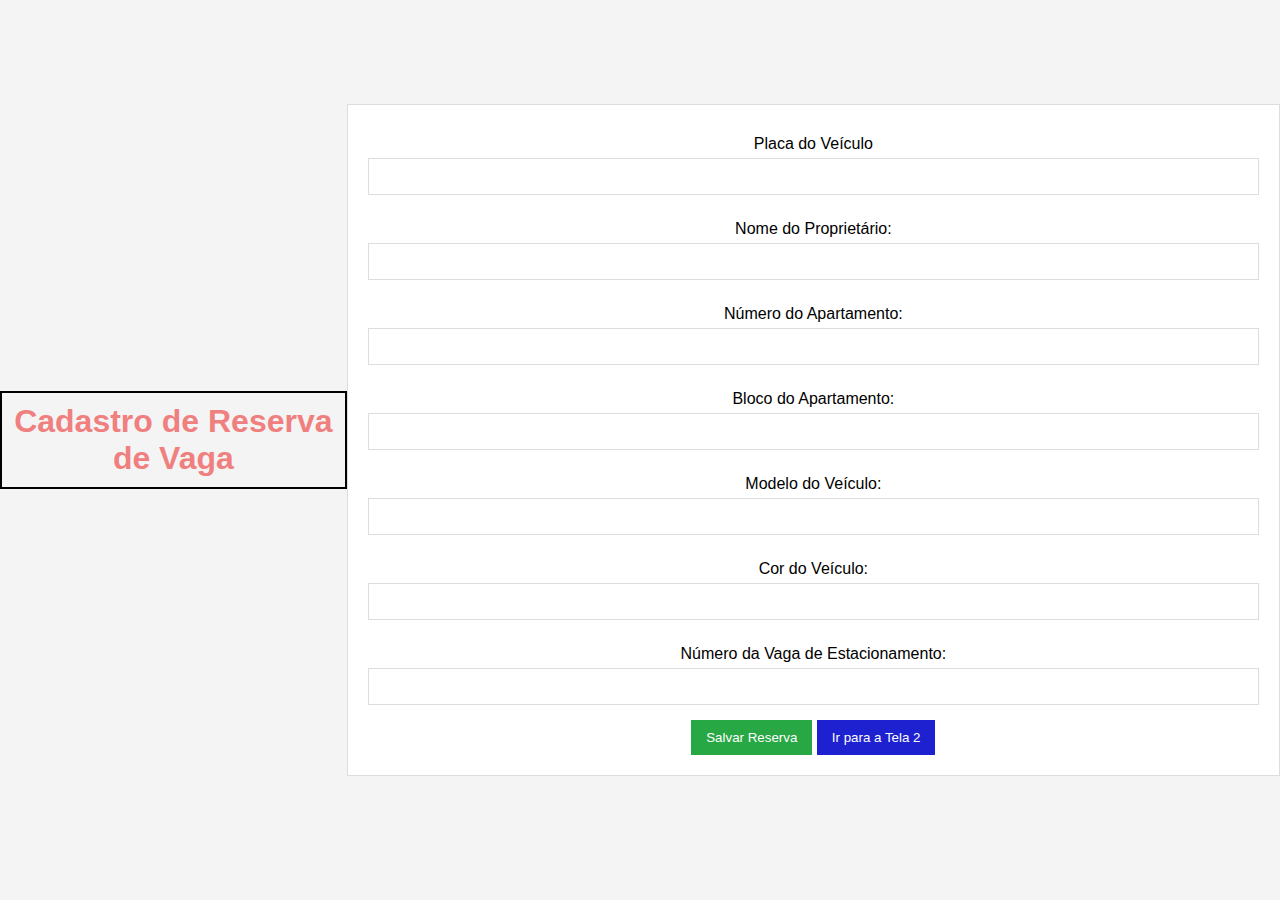
<file: index.html>
<!DOCTYPE html>
<html lang="pt-BR">
<head>
  <meta charset="UTF-8">
  <meta name="viewport" content="width=device-width, initial-scale=1.0">
  <title>Cadastro de Reserva do Estacionamento</title>
  <link rel="stylesheet" href="style.css">
</head>
<body>
  <h1>Cadastro de Reserva de Vaga</h1>
  <form id="reservaForm">
    <label for="placa">Placa do Veículo</label>
    <input type="text" id="placa" required>

    <label for="nome">Nome do Proprietário:</label>
    <input type="text" id="nome" required>

    <label for="apartamento">Número do Apartamento:</label>
    <input type="text" id="apartamento" required>

    <label for="bloco">Bloco do Apartamento:</label>
    <input type="text" id="bloco" required>

    <label for="modelo">Modelo do Veículo:</label>
    <input type="text" id="modelo" required>

    <label for="cor">Cor do Veículo:</label>
    <input type="text" id="cor" required>

    <label for="vaga">Número da Vaga de Estacionamento:</label>
    <input type="number" id="vaga" required>

    <button id='principal' type="submit">Salvar Reserva</button>
    <button id='secundario' onclick="irParaTela2()">Ir para a Tela 2</button>

    
  </form>

  <script src="script.js"></script>
</body>
</html>
</file>
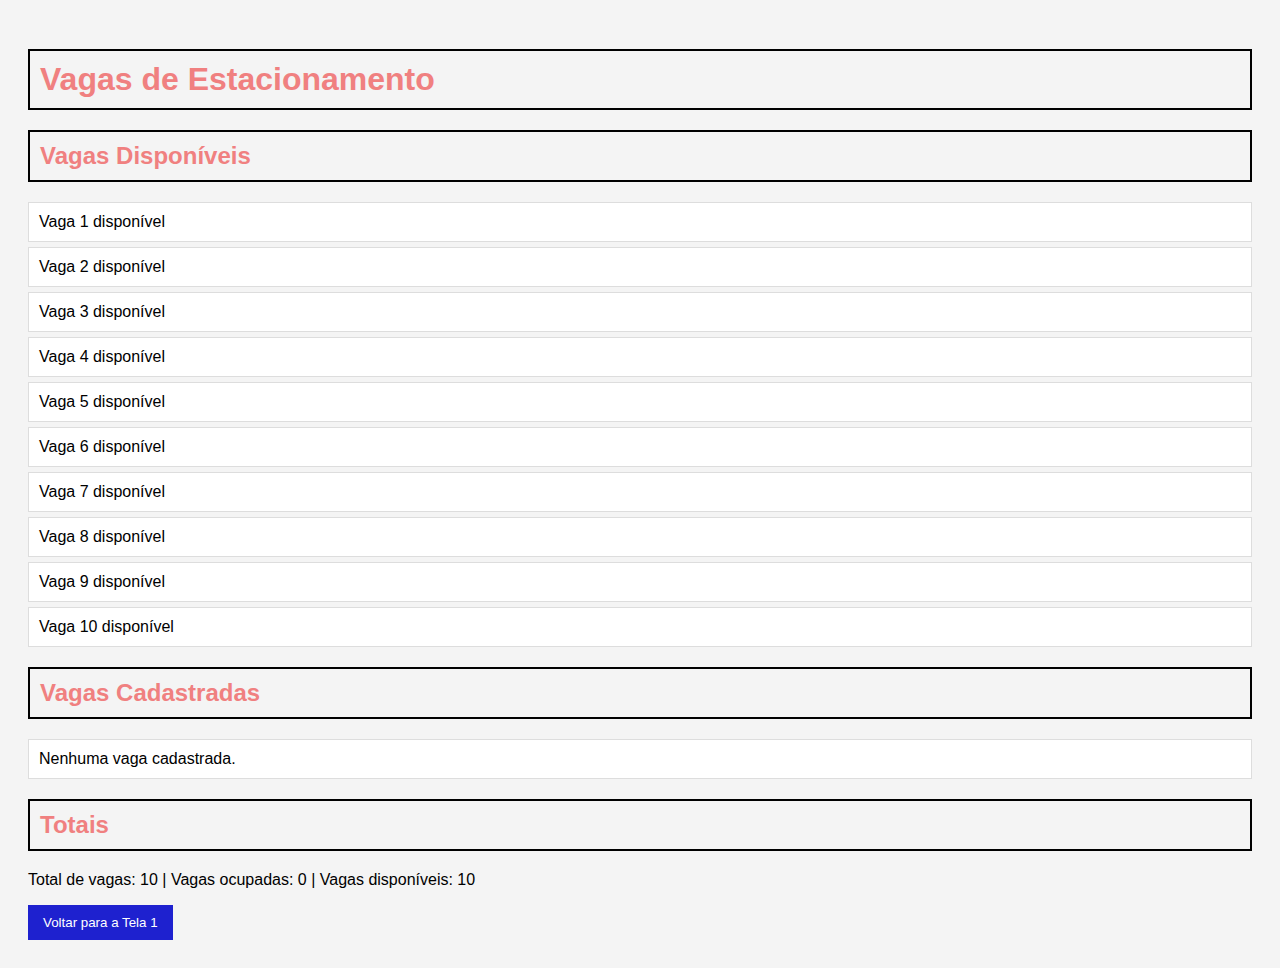
<file: vagas.html>
<!DOCTYPE html>
<html lang="pt-BR">
<head>
  <meta charset="UTF-8">
  <meta name="viewport" content="width=device-width, initial-scale=1.0">
  <title>Vagas Disponíveis e Cadastradas</title>
  <link rel="stylesheet" href="style2.css">
</head>
<body>
  <h1>Vagas de Estacionamento</h1>
  <h2>Vagas Disponíveis</h2>
  <ul id="vagasDisponiveis"></ul>

  <h2>Vagas Cadastradas</h2>
  <ul id="vagasCadastradas"></ul>

  <h2>Totais</h2>
  <ul id="vagasInfo"></ul>

  <button id='secundario' onclick="VoltarParaATela1()">Voltar para a Tela 1</button>

  <script src="script2.js"></script>
</body>
</html>
</file>
<file: style.css>
/* Global Styles */
* {
  margin: 0;
  padding: 0;
  box-sizing: border-box;
}

body {
  font-family: 'Calibri', sans-serif;
  background-color: #f4f4f4;
  display: flex;
  justify-content: center;
  align-items: center;
  height: 100vh;
  text-align: center;
}

/* Container to Centralize Form */
.container {
  display: flex;
  flex-direction: column;
  justify-content: center;
  align-items: center;
  width: 100%;
  max-width: 600px;
  padding: 20px;
}

/* Title Styling */
h1, h2 {
  color: #f08080; /* Light red */
  border: 2px solid black;
  padding: 10px;
  margin-bottom: 20px;
  display: inline-block;
}

/* Form Styling */
form {
  background-color: #fff;
  padding: 20px;
  border: 1px solid #ddd;
  width: 100%;
  margin-bottom: 20px;
}

/* Label Styling */
label {
  display: block;
  margin-top: 10px;
}

/* Input Styling */
input {
  width: 100%;
  padding: 10px;
  margin-top: 5px;
  margin-bottom: 15px;
  border: 1px solid #ddd;
}

/* Main Button Styling */
#principal {
  padding: 10px 15px;
  background-color: #28a745;
  color: white;
  border: none;
  cursor: pointer;
  transition: transform 0.3s ease-in-out, background-color 0.3s ease-in-out;
}

#principal:hover {
  background-color: #218838;
  transform: scale(1.1);
}

/* Secondary Button Styling */
#secundario {
  padding: 10px 15px;
  background-color: #1e21cf;
  color: white;
  border: none;
  cursor: pointer;
  transition: transform 0.3s ease-in-out, background-color 0.3s ease-in-out;
}

#secundario:hover {
  background-color: #1a1cb7;
  transform: scale(1.1);
}

/* Unordered List Styling */
ul {
  list-style-type: none;
  padding: 0;
}

li {
  background-color: #fff;
  padding: 10px;
  margin-bottom: 5px;
  border: 1px solid #ddd;
}

/* Ensures the form stays centered */
form, ul {
  width: 100%;
}
</file>
<file: style2.css>
body {
    font-family: 'Calibri', sans-serif;
    background-color: #f4f4f4;
    padding: 20px;
  }
  
  h1, h2 {
    color: #f08080; /* Light red */
    border: 2px solid rgb(0, 0, 0);
    padding: 10px;
    margin-bottom: 20px;
  }
  
  form {
    background-color: #fff;
    padding: 20px;
    border: 1px solid #ddd;
    margin-bottom: 20px;
  }
  
  label {
    display: block;
    margin-top: 10px;
  }
  
  input {
    width: 100%;
    padding: 10px;
    margin-top: 5px;
    margin-bottom: 15px;
    border: 1px solid #ddd;
  }
  
  #principal {
    padding: 10px 15px;
    background-color: #28a745;
    color: white;
    border: none;
    cursor: pointer;
  }
  
  #principal:hover {
    background-color: #218838;
  }
  
  #secundario{
    padding: 10px 15px;
    background-color: #1e21cf;
    color: white;
    border: none;
    cursor: pointer;
    transition: transform 0.3s ease-in-out, background-color 0.3s ease-in-out;
  }

  #secundario:hover {
    background-color: #1a1cb7;
    transform: scale(1.1);
  }
  
  
  ul {
    list-style-type: none;
    padding: 0;
  }
  
  li {
    background-color: #fff;
    padding: 10px;
    margin-bottom: 5px;
    border: 1px solid #ddd;
  }
</file>
